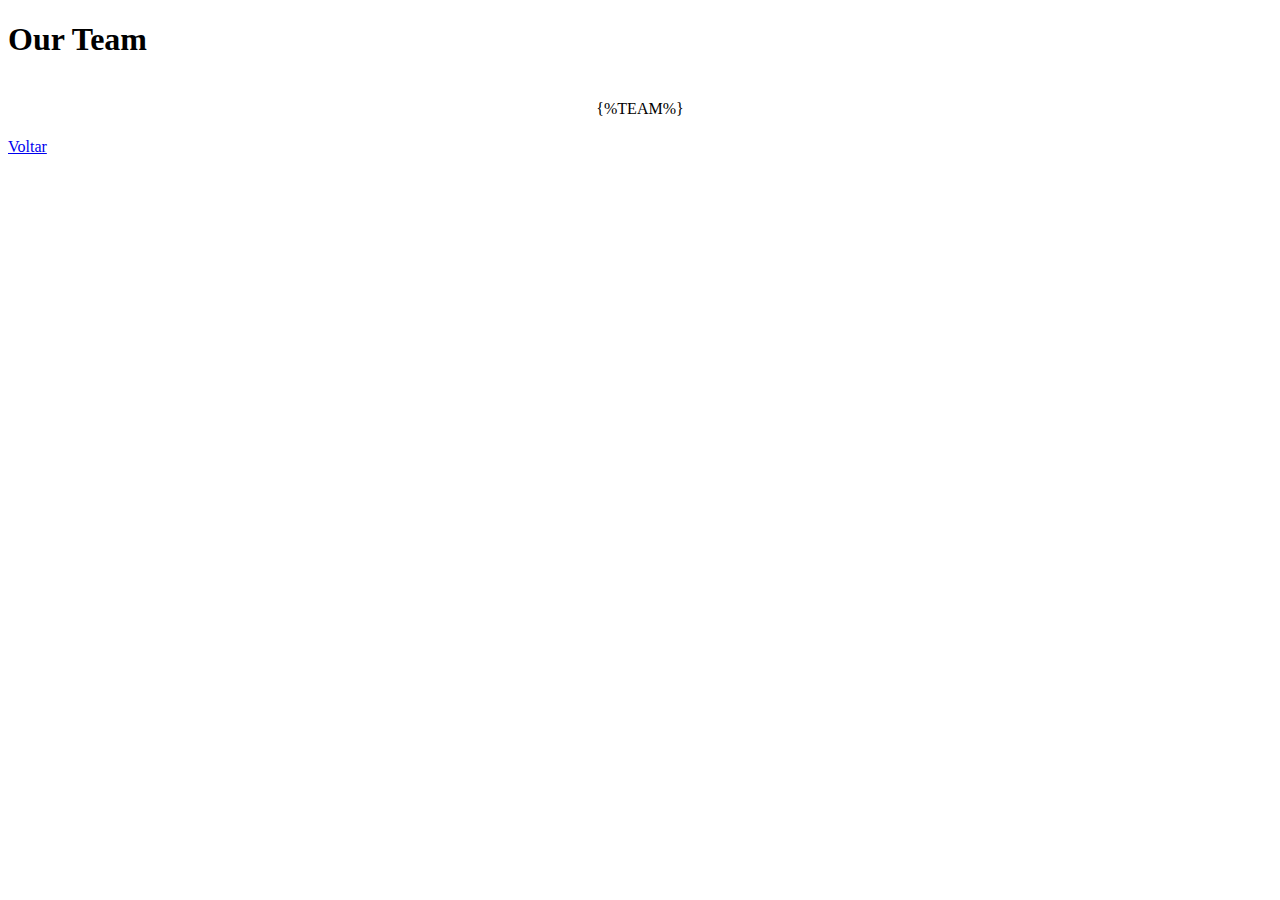
<file: Node_Express/archives/project01/templates/team.html>
<!DOCTYPE html>
<html lang="en">
<head>
    <meta charset="UTF-8">
    <meta http-equiv="X-UA-Compatible" content="IE=edge">
    <meta name="viewport" content="width=device-width, initial-scale=1.0">
    <title>Document</title>
    <style>
        div>div{
            display: flex;
            flex-direction: row;
            justify-content: space-around;
            padding: 20px;
        }
        div>div>div{
            border: 2px solid black;
        }
    </style>
</head>
<body>
    <h1>Our Team</h1>
    <div>
        <div> 
            {%TEAM%}
        </div>
    </div>
    <a href="home">Voltar</a>
</body>
</html>
</file>
